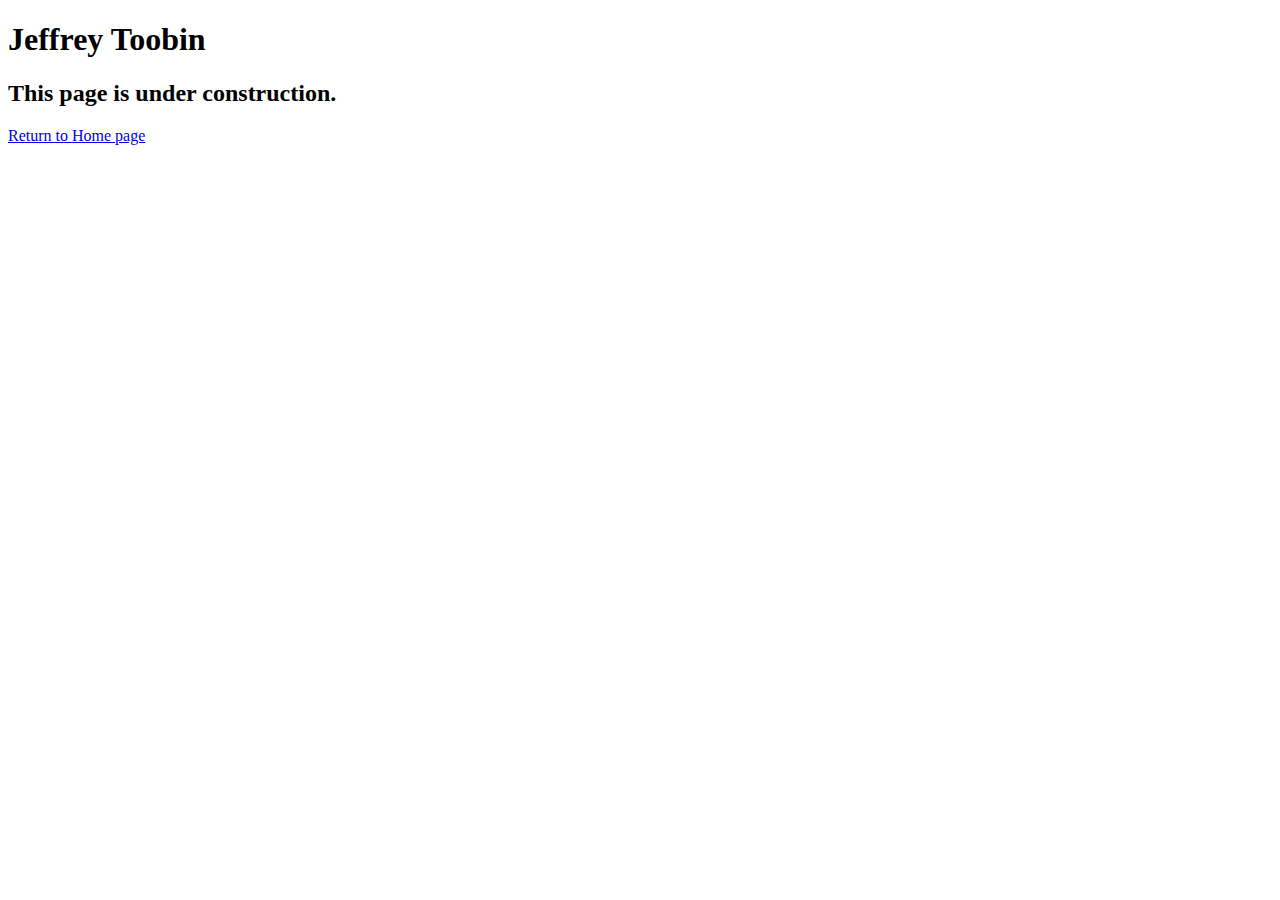
<file: speakers/toobin.html>
<!DOCTYPE html>
<html lang="en">

<head>
	<meta charset="utf-8">
	<title>San Joaquin Valley Town Hall</title>
	<link rel="shortcut icon" href="images/favicon.ico">
</head>

<body>
    <main>
	    <h1>Jeffrey Toobin</h1>
	    <h2>This page is under construction.</h2>	
	     <a href="../index.html">Return to Home page</a> 
    </main>
</body>

</html>
</file>
